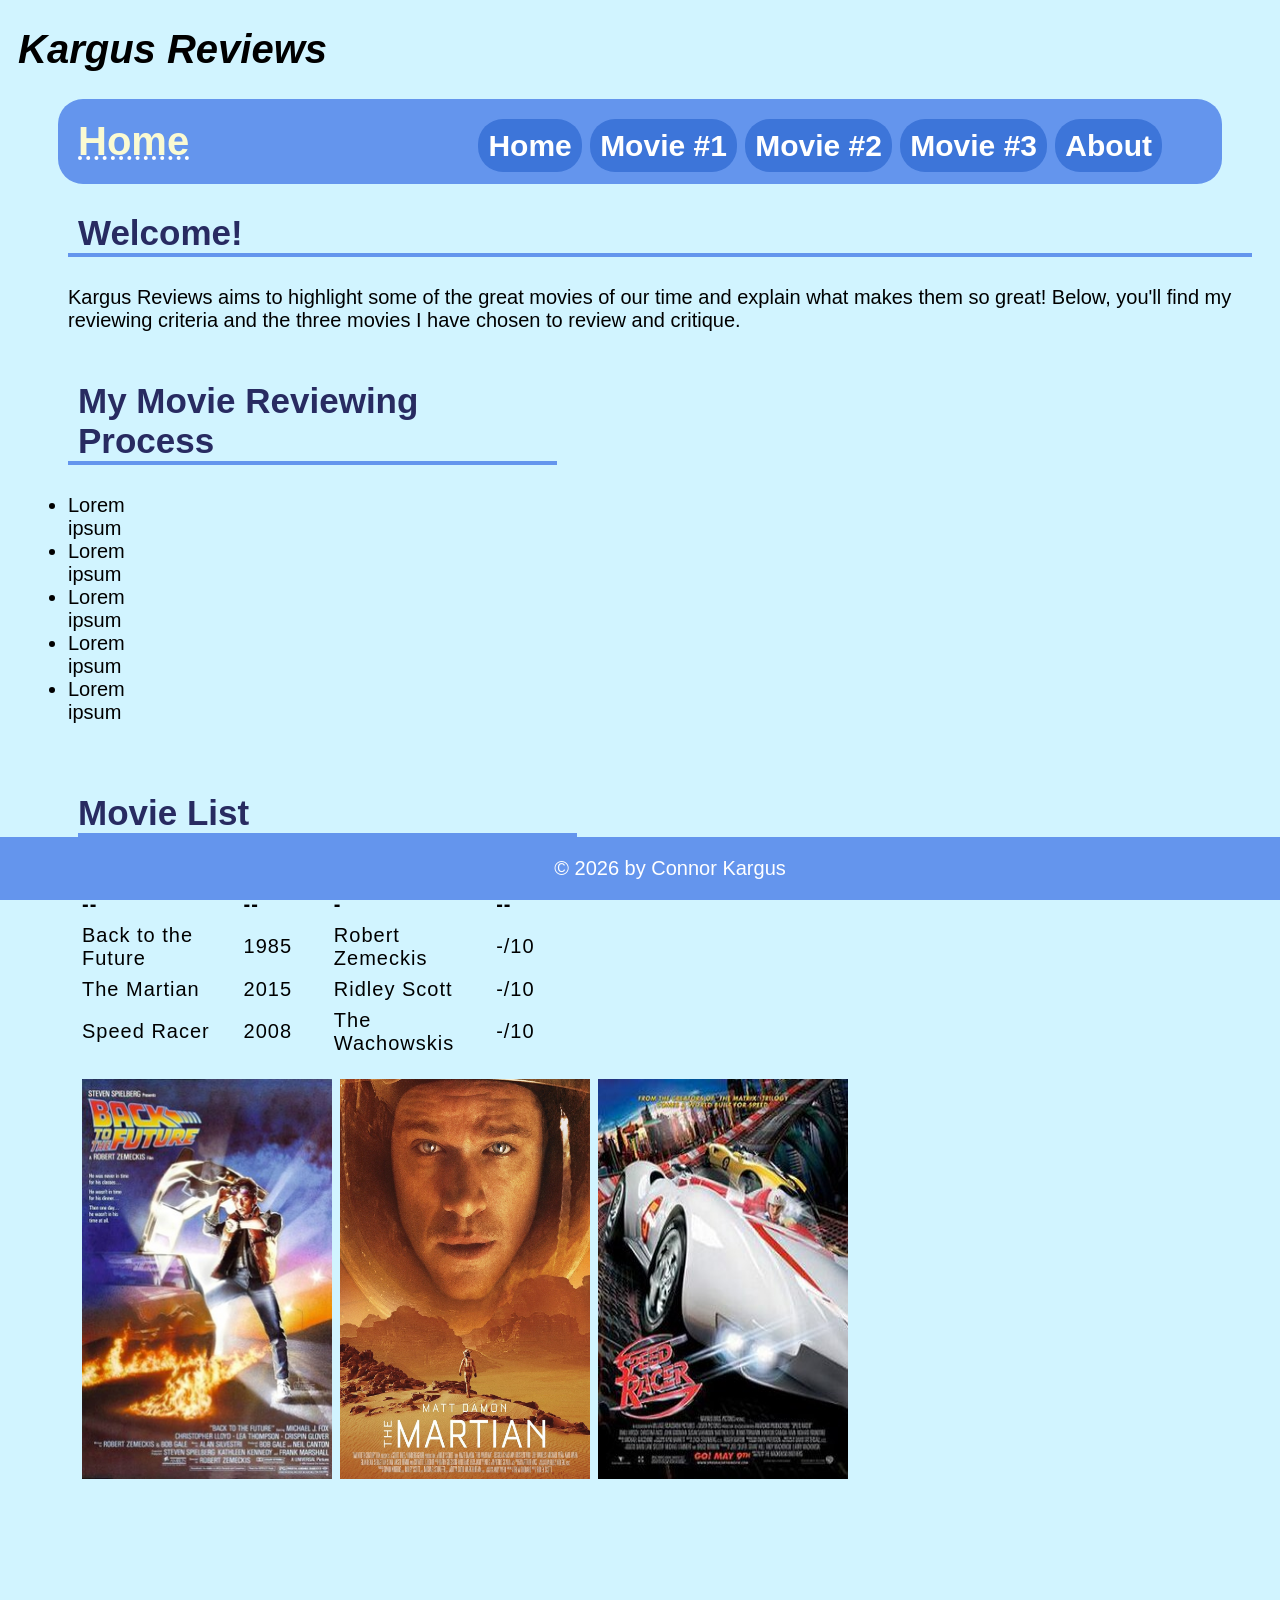
<file: index.html>
﻿<!DOCTYPE html>

<html lang="en" xmlns="http://www.w3.org/1999/xhtml">
<head>
    <link href="styles/style.css" rel="stylesheet">
    <meta name="viewport" content="width=device-width, initial-scale=1.0">
    <title>Home</title>
</head>

<body>
    <header>
        <h1>Kargus Reviews</h1>
    </header>

    <nav>
        <h1><span>Home</span><span><a href="index.html">Home</a> <a href="movie1.html">Movie #1</a> <a href="movie2.html">Movie #2</a> <a href="movie3.html">Movie #3</a> <a href="about.html">About</a></span></h1>
    </nav>

    <h2>Welcome!</h2>
    <p>Kargus Reviews aims to highlight some of the great movies of our time and explain what makes them so great! Below, you'll find my reviewing criteria and the three movies I have chosen to review and critique.</p>
    <article>
        <h2>My Movie Reviewing Process</h2>

        <ul>
            <li>Lorem ipsum</li>
            <li>Lorem ipsum</li>
            <li>Lorem ipsum</li>
            <li>Lorem ipsum</li>
            <li>Lorem ipsum</li>
        </ul>
        </article>
    <aside class="indexaside">
        <div>
            <h2>Movie List</h2>
            <table>
                <tr>

                    <td><b>--------Title--------</b></td>
                    <td><b>---Year---</b></td>
                    <td><b>-----Director-----</b></td>
                    <td><b>---Score---</b></td>
                </tr>
                <tr>
                    <td>Back to the Future</td>
                    <td>1985</td>
                    <td>Robert Zemeckis</td>
                    <td>-/10</td>
                </tr>
                <tr>
                    <td>The Martian</td>
                    <td>2015</td>
                    <td>Ridley Scott</td>
                    <td>-/10</td>
                </tr>
                <tr>
                    <td>Speed Racer</td>
                    <td>2008</td>
                    <td>The Wachowskis</td>
                    <td>-/10</td>
                </tr>
            </table>
            <table class="posters">
                <tr><td></td></tr>
                <tr><td></td></tr>

                <tr>
                    <td><a href="movie1.html"><img src="images/Back_to_the_Future.jpg" alt="Back to the future poster"> </a></td>
                    <td><a href="movie2.html"><img src="images/The_Martian.jpg" alt="The Martain poster"></a></td>
                    <td><a href="movie3.html"><img src="images/Speed_Racer.jpg" alt="Speed Racer poster"></a></td>
                </tr>
            </table>
        </div>
        <section class="bottom"></section>
    </aside>
      



        
        <!--
    <div class="row">
        <div div class="column"><img src="images/Back_to_the_Future.jpg" alt="A picture of my cat" width="200" height="300"></div>
        <div div class="column"><img src="images/The_Martian.jpg" alt="A picture of my cat" width="200" height="300"></div>
        <div div class="column"><img src="images/Speed_Racer.jpg" alt="A picture of my cat" width="200" height="300"></div>
    </div>

    <div class="footer">
        <p>Footer</p>
    </div>
        -->
        
        <footer>

            <p>© 2026 by Connor Kargus</p>
        </footer>
</body>
</html>
</file>
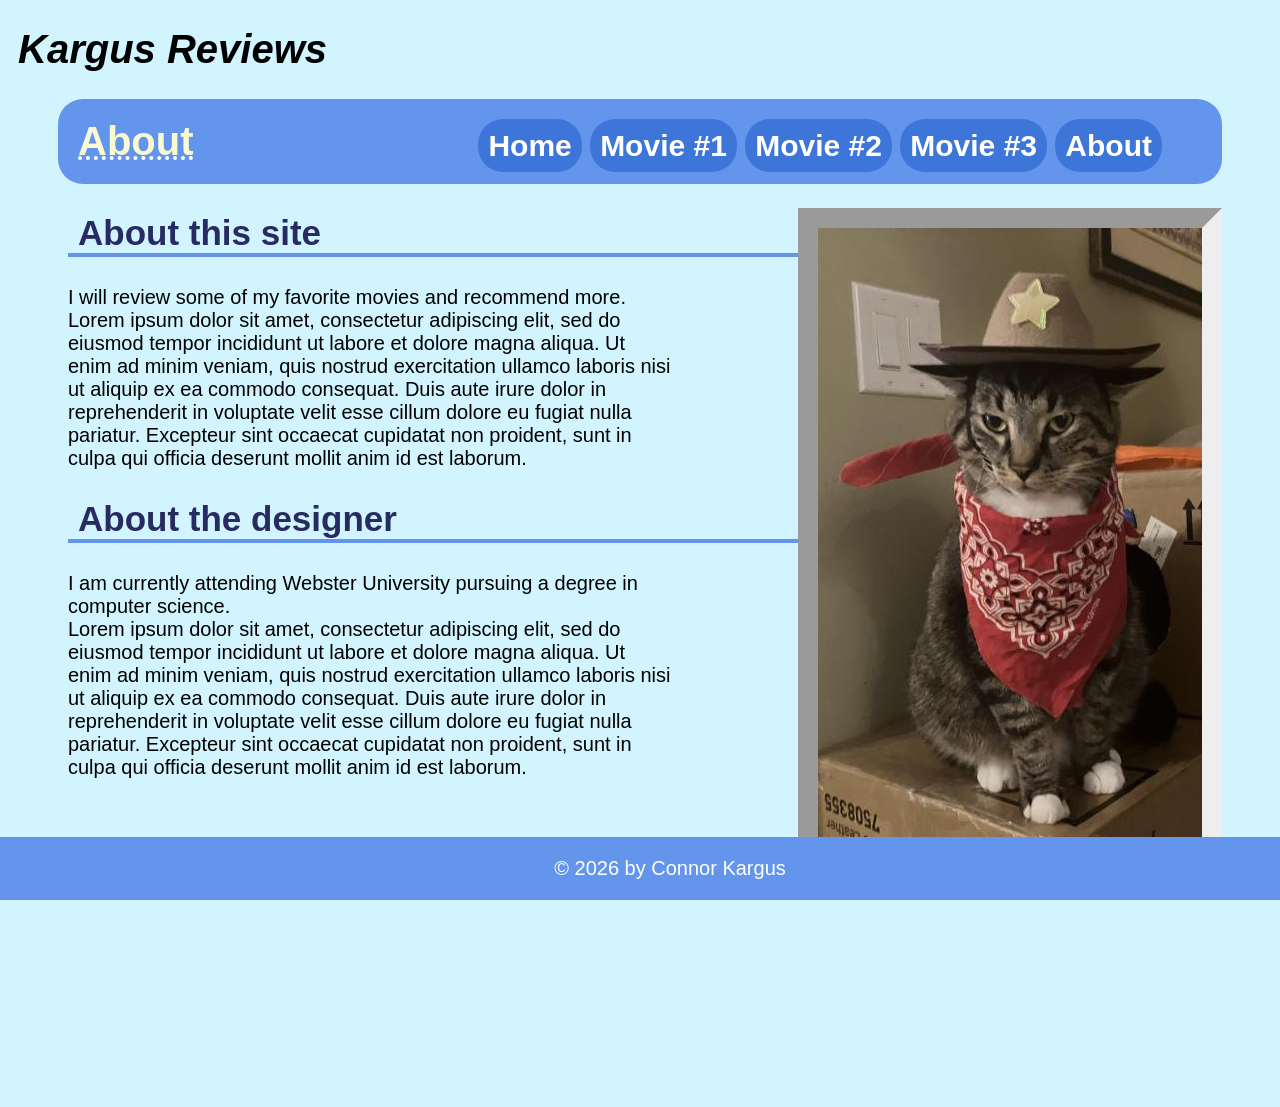
<file: about.html>
﻿<!DOCTYPE html>

<html lang="en" xmlns="http://www.w3.org/1999/xhtml">
<head>
    <link href="styles/style.css" rel="stylesheet">
    <meta name="viewport" content="width=device-width, initial-scale=1.0">
    <title>About</title>

</head>

<body>
    <header>
        <h1>Kargus Reviews</h1>
    </header>

    <nav>
        <h1><span>About</span><span><a href="index.html">Home</a> <a href="movie1.html">Movie #1</a> <a href="movie2.html">Movie #2</a> <a href="movie3.html">Movie #3</a> <a href="about.html">About</a></span></h1>
    </nav>

    <img src="images/cat.jpg" alt="A picture of my cat" id="aboutimg">

    <h2 class="abouth2">About this site</h2>
    <p class="aboutp">
        I will review some of my favorite movies and recommend more.<br>
        Lorem ipsum dolor sit amet, consectetur adipiscing elit, sed do eiusmod tempor incididunt ut labore et dolore magna aliqua.
        Ut enim ad minim veniam, quis nostrud exercitation ullamco laboris nisi ut aliquip ex ea commodo consequat.
        Duis aute irure dolor in reprehenderit in voluptate velit esse cillum dolore eu fugiat nulla pariatur.
        Excepteur sint occaecat cupidatat non proident, sunt in culpa qui officia deserunt mollit anim id est laborum.
    </p>

    <h2 class="abouth2">About the designer</h2>
    <p class="aboutp">
        I am currently attending Webster University pursuing a degree in computer science.<br>
        Lorem ipsum dolor sit amet, consectetur adipiscing elit, sed do eiusmod tempor incididunt ut labore et dolore magna aliqua.
        Ut enim ad minim veniam, quis nostrud exercitation ullamco laboris nisi ut aliquip ex ea commodo consequat.
        Duis aute irure dolor in reprehenderit in voluptate velit esse cillum dolore eu fugiat nulla pariatur.
        Excepteur sint occaecat cupidatat non proident, sunt in culpa qui officia deserunt mollit anim id est laborum.
    </p>
    <section class="bottom"></section>
    <footer>
        <p>© 2026 by Connor Kargus</p>
    </footer>
</body>

</html>
</file>
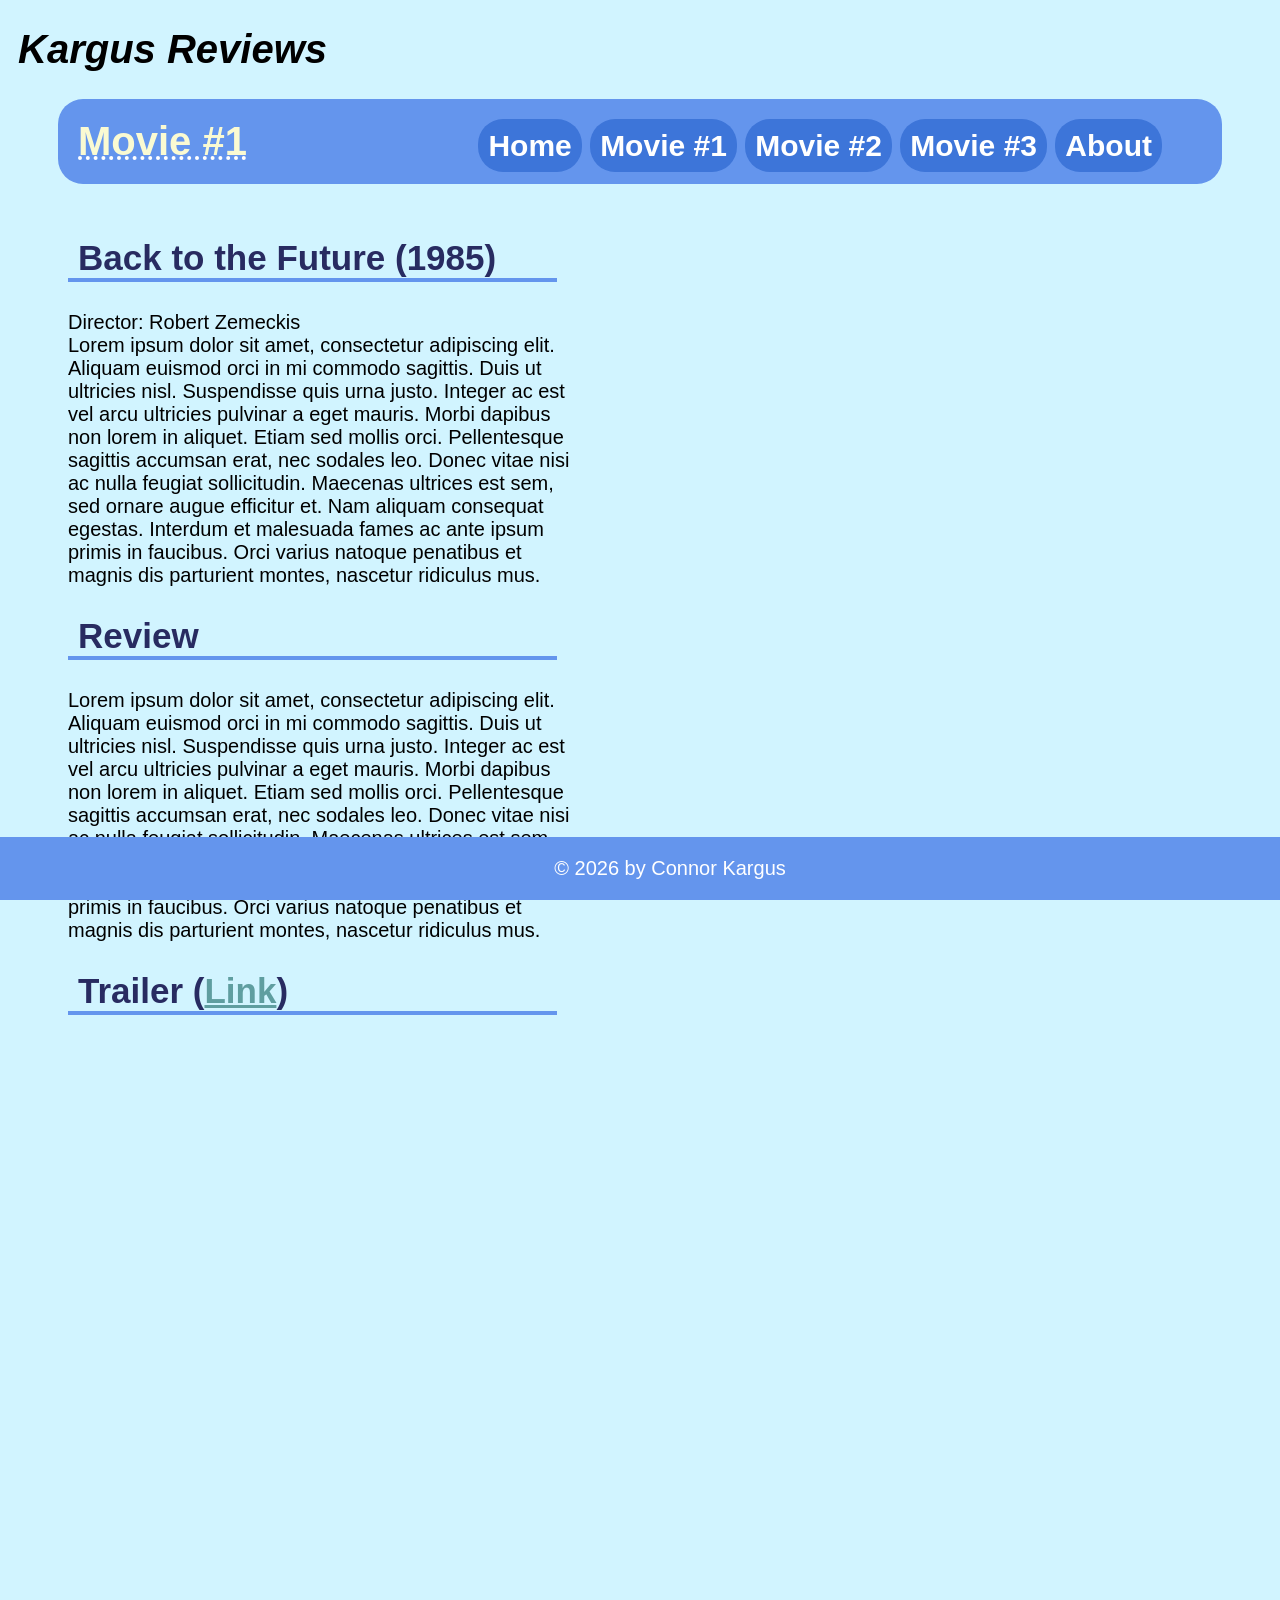
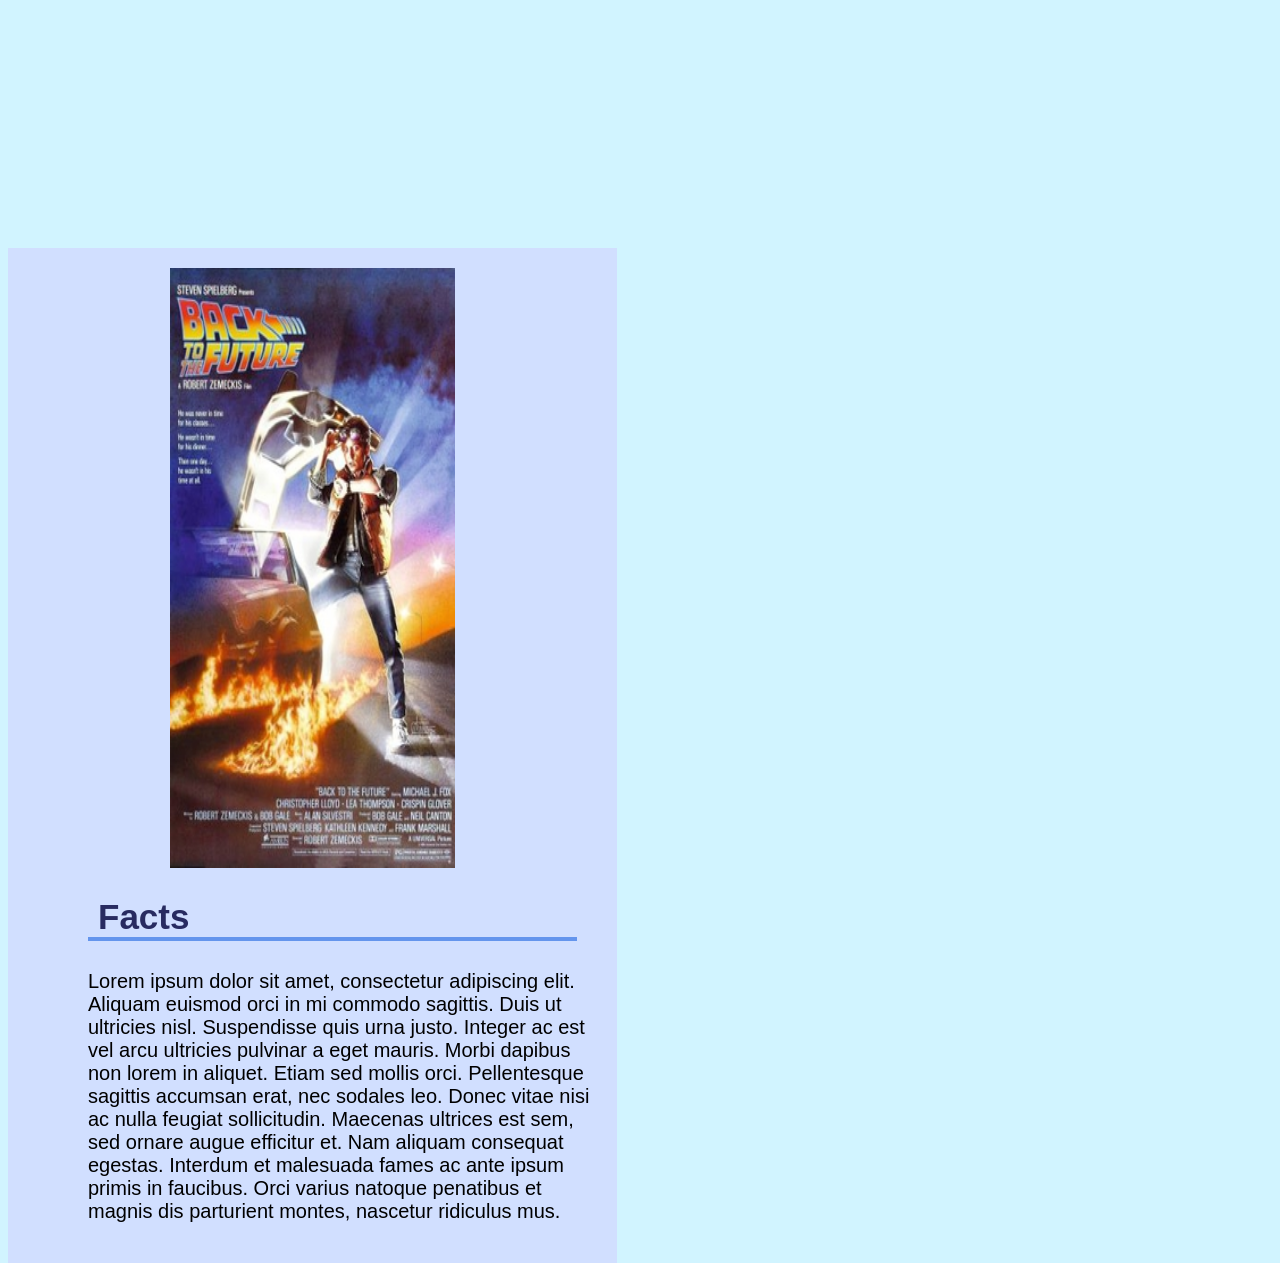
<file: movie1.html>
﻿<!DOCTYPE html>

<html lang="en" xmlns="http://www.w3.org/1999/xhtml">
<head>
    <link href="styles/style.css" rel="stylesheet">
    <meta name="viewport"  content="width=device-width, initial-scale=1.0">
    <title>Movie #1</title>
</head>

<body>
    <header>
        <h1>Kargus Reviews</h1>
    </header>

    <nav>
        <h1><span>Movie #1</span><span><a href="index.html">Home</a> <a href="movie1.html">Movie #1</a> <a href="movie2.html">Movie #2</a> <a href="movie3.html">Movie #3</a> <a href="about.html">About</a></span></h1>
    </nav>
    <article>
        <h2>Back to the Future (1985)</h2>
        <p>
            Director: Robert Zemeckis <br>
            Lorem ipsum dolor sit amet, consectetur adipiscing elit. Aliquam euismod orci in mi commodo sagittis. Duis ut ultricies nisl.
            Suspendisse quis urna justo. Integer ac est vel arcu ultricies pulvinar a eget mauris. Morbi dapibus non lorem in aliquet.
            Etiam sed mollis orci. Pellentesque sagittis accumsan erat, nec sodales leo. Donec vitae nisi ac nulla feugiat sollicitudin.
            Maecenas ultrices est sem, sed ornare augue efficitur et. Nam aliquam consequat egestas. Interdum et malesuada fames ac ante ipsum primis in faucibus.
            Orci varius natoque penatibus et magnis dis parturient montes, nascetur ridiculus mus.
        </p>
        <h2>Review</h2>
        <p>
            Lorem ipsum dolor sit amet, consectetur adipiscing elit. Aliquam euismod orci in mi commodo sagittis. Duis ut ultricies nisl.
            Suspendisse quis urna justo. Integer ac est vel arcu ultricies pulvinar a eget mauris. Morbi dapibus non lorem in aliquet.
            Etiam sed mollis orci. Pellentesque sagittis accumsan erat, nec sodales leo. Donec vitae nisi ac nulla feugiat sollicitudin.
            Maecenas ultrices est sem, sed ornare augue efficitur et. Nam aliquam consequat egestas. Interdum et malesuada fames ac ante ipsum primis in faucibus.
            Orci varius natoque penatibus et magnis dis parturient montes, nascetur ridiculus mus.
        </p>

        <h2>Trailer (<a href="https://www.youtube.com/watch?v=ez6WQ7IX72U" rel="noopener noreferrer" target="_blank">Link</a>)</h2>

        <iframe width="800" height="500" src="https://www.youtube.com/embed/ez6WQ7IX72U" title="Back to the Future | 40th Anniversary Trailer"
                allow="accelerometer; autoplay; clipboard-write; encrypted-media; gyroscope; picture-in-picture; web-share" referrerpolicy="strict-origin-when-cross-origin"
                allowfullscreen></iframe>

        <section class="bottom"></section>

    </article>

    <aside>
        <img src="images/Back_to_the_Future.jpg" alt="Back to the future poster" class="center" >
        <h2>Facts</h2>
        <p>
            Lorem ipsum dolor sit amet, consectetur adipiscing elit. Aliquam euismod orci in mi commodo sagittis. Duis ut ultricies nisl.
            Suspendisse quis urna justo. Integer ac est vel arcu ultricies pulvinar a eget mauris. Morbi dapibus non lorem in aliquet.
            Etiam sed mollis orci. Pellentesque sagittis accumsan erat, nec sodales leo. Donec vitae nisi ac nulla feugiat sollicitudin.
            Maecenas ultrices est sem, sed ornare augue efficitur et. Nam aliquam consequat egestas. Interdum et malesuada fames ac ante ipsum primis in faucibus.
            Orci varius natoque penatibus et magnis dis parturient montes, nascetur ridiculus mus.
        </p>
        
    </aside>
        
   
    
    <footer>

        <p>© 2026 by Connor Kargus</p>
    </footer>
</body>
</html>
</file>
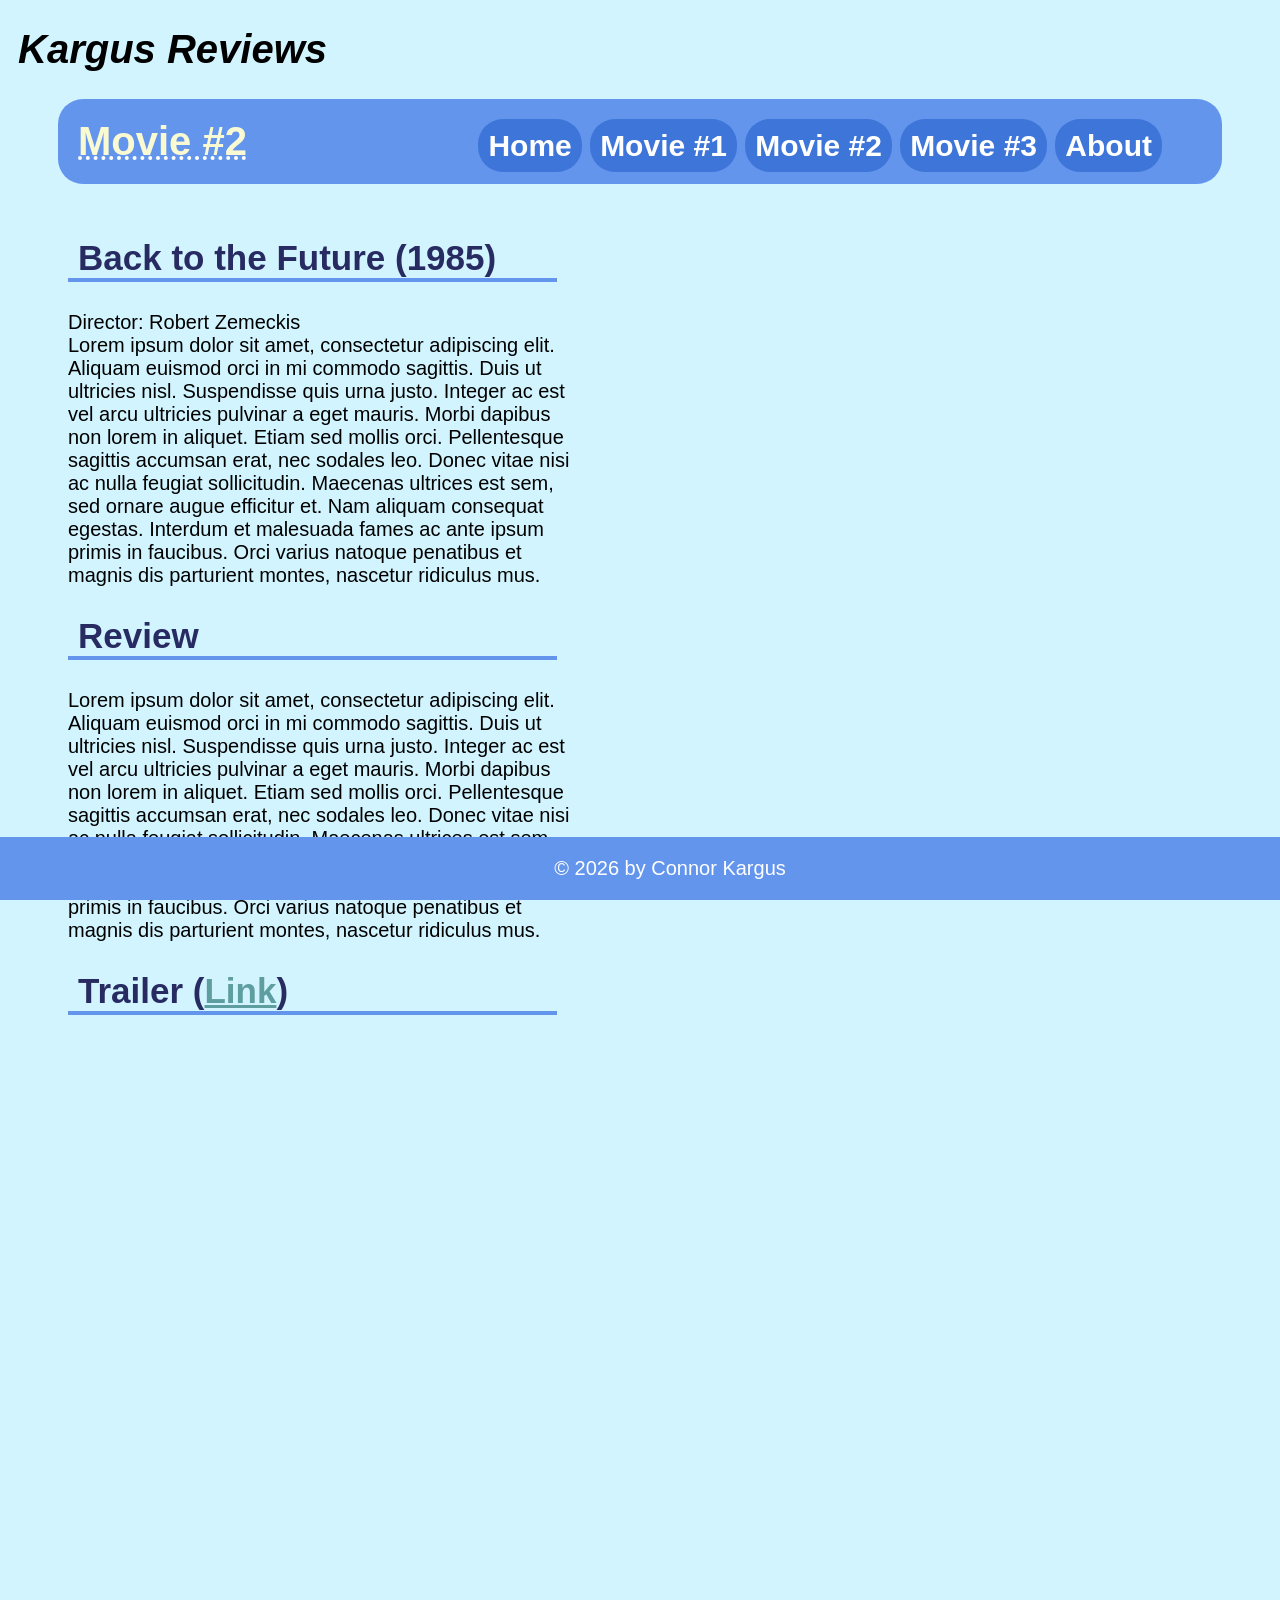
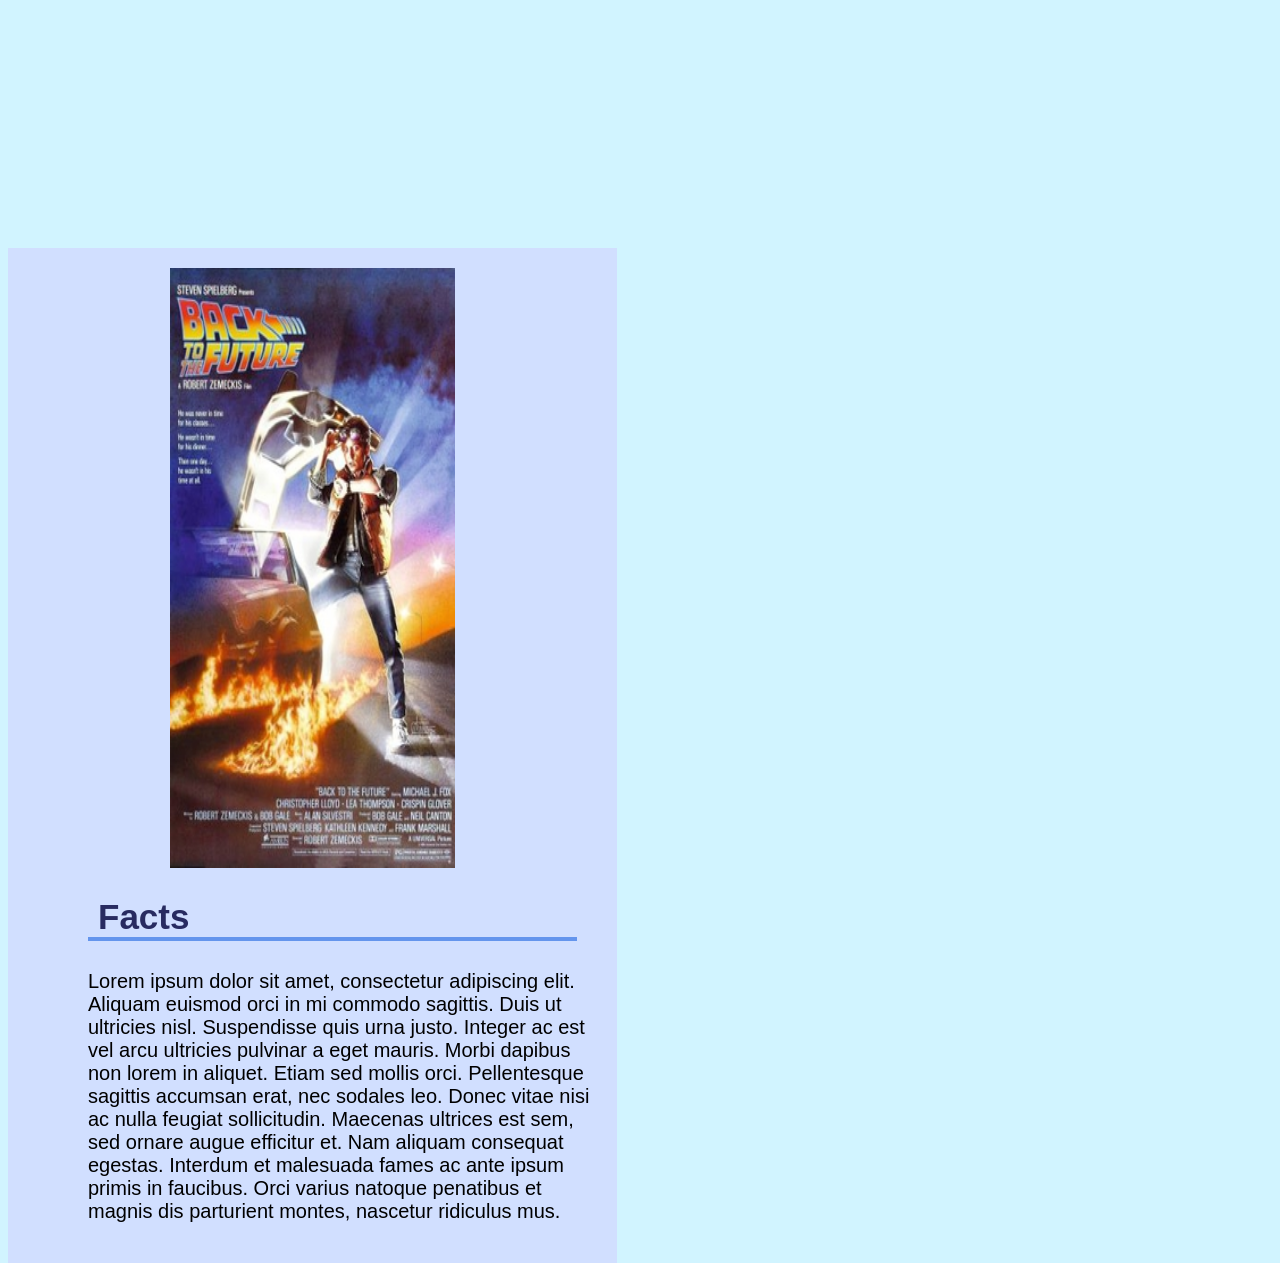
<file: movie2.html>
﻿<!DOCTYPE html>

<html lang="en" xmlns="http://www.w3.org/1999/xhtml">
<head>
    <link href="styles/style.css" rel="stylesheet">
    <meta name="viewport" content="width=device-width, initial-scale=1.0">
    <title>Movie #2</title>
</head>

<body>
    <header>
        <h1>Kargus Reviews</h1>
    </header>

    <nav>
        <h1><span>Movie #2</span><span><a href="index.html">Home</a> <a href="movie1.html">Movie #1</a> <a href="movie2.html">Movie #2</a> <a href="movie3.html">Movie #3</a> <a href="about.html">About</a></span></h1>
    </nav>
    <article>
        <h2>Back to the Future (1985)</h2>
        <p>
            Director: Robert Zemeckis <br>
            Lorem ipsum dolor sit amet, consectetur adipiscing elit. Aliquam euismod orci in mi commodo sagittis. Duis ut ultricies nisl.
            Suspendisse quis urna justo. Integer ac est vel arcu ultricies pulvinar a eget mauris. Morbi dapibus non lorem in aliquet.
            Etiam sed mollis orci. Pellentesque sagittis accumsan erat, nec sodales leo. Donec vitae nisi ac nulla feugiat sollicitudin.
            Maecenas ultrices est sem, sed ornare augue efficitur et. Nam aliquam consequat egestas. Interdum et malesuada fames ac ante ipsum primis in faucibus.
            Orci varius natoque penatibus et magnis dis parturient montes, nascetur ridiculus mus.
        </p>
        <h2>Review</h2>
        <p>
            Lorem ipsum dolor sit amet, consectetur adipiscing elit. Aliquam euismod orci in mi commodo sagittis. Duis ut ultricies nisl.
            Suspendisse quis urna justo. Integer ac est vel arcu ultricies pulvinar a eget mauris. Morbi dapibus non lorem in aliquet.
            Etiam sed mollis orci. Pellentesque sagittis accumsan erat, nec sodales leo. Donec vitae nisi ac nulla feugiat sollicitudin.
            Maecenas ultrices est sem, sed ornare augue efficitur et. Nam aliquam consequat egestas. Interdum et malesuada fames ac ante ipsum primis in faucibus.
            Orci varius natoque penatibus et magnis dis parturient montes, nascetur ridiculus mus.
        </p>

        <h2>Trailer (<a href="https://www.youtube.com/watch?v=ez6WQ7IX72U" rel="noopener noreferrer" target="_blank">Link</a>)</h2>

        <iframe width="800" height="500" src="https://www.youtube.com/embed/ez6WQ7IX72U" title="Back to the Future | 40th Anniversary Trailer"
                allow="accelerometer; autoplay; clipboard-write; encrypted-media; gyroscope; picture-in-picture; web-share" referrerpolicy="strict-origin-when-cross-origin"
                allowfullscreen></iframe>

        <section class="bottom"></section>

    </article>

    <aside>
        <img src="images/Back_to_the_Future.jpg" alt="Back to the future poster" class="center">
        <h2>Facts</h2>
        <p>
            Lorem ipsum dolor sit amet, consectetur adipiscing elit. Aliquam euismod orci in mi commodo sagittis. Duis ut ultricies nisl.
            Suspendisse quis urna justo. Integer ac est vel arcu ultricies pulvinar a eget mauris. Morbi dapibus non lorem in aliquet.
            Etiam sed mollis orci. Pellentesque sagittis accumsan erat, nec sodales leo. Donec vitae nisi ac nulla feugiat sollicitudin.
            Maecenas ultrices est sem, sed ornare augue efficitur et. Nam aliquam consequat egestas. Interdum et malesuada fames ac ante ipsum primis in faucibus.
            Orci varius natoque penatibus et magnis dis parturient montes, nascetur ridiculus mus.
        </p>

    </aside>



    <footer>

        <p>© 2026 by Connor Kargus</p>
    </footer>
</body>
</html>
</file>
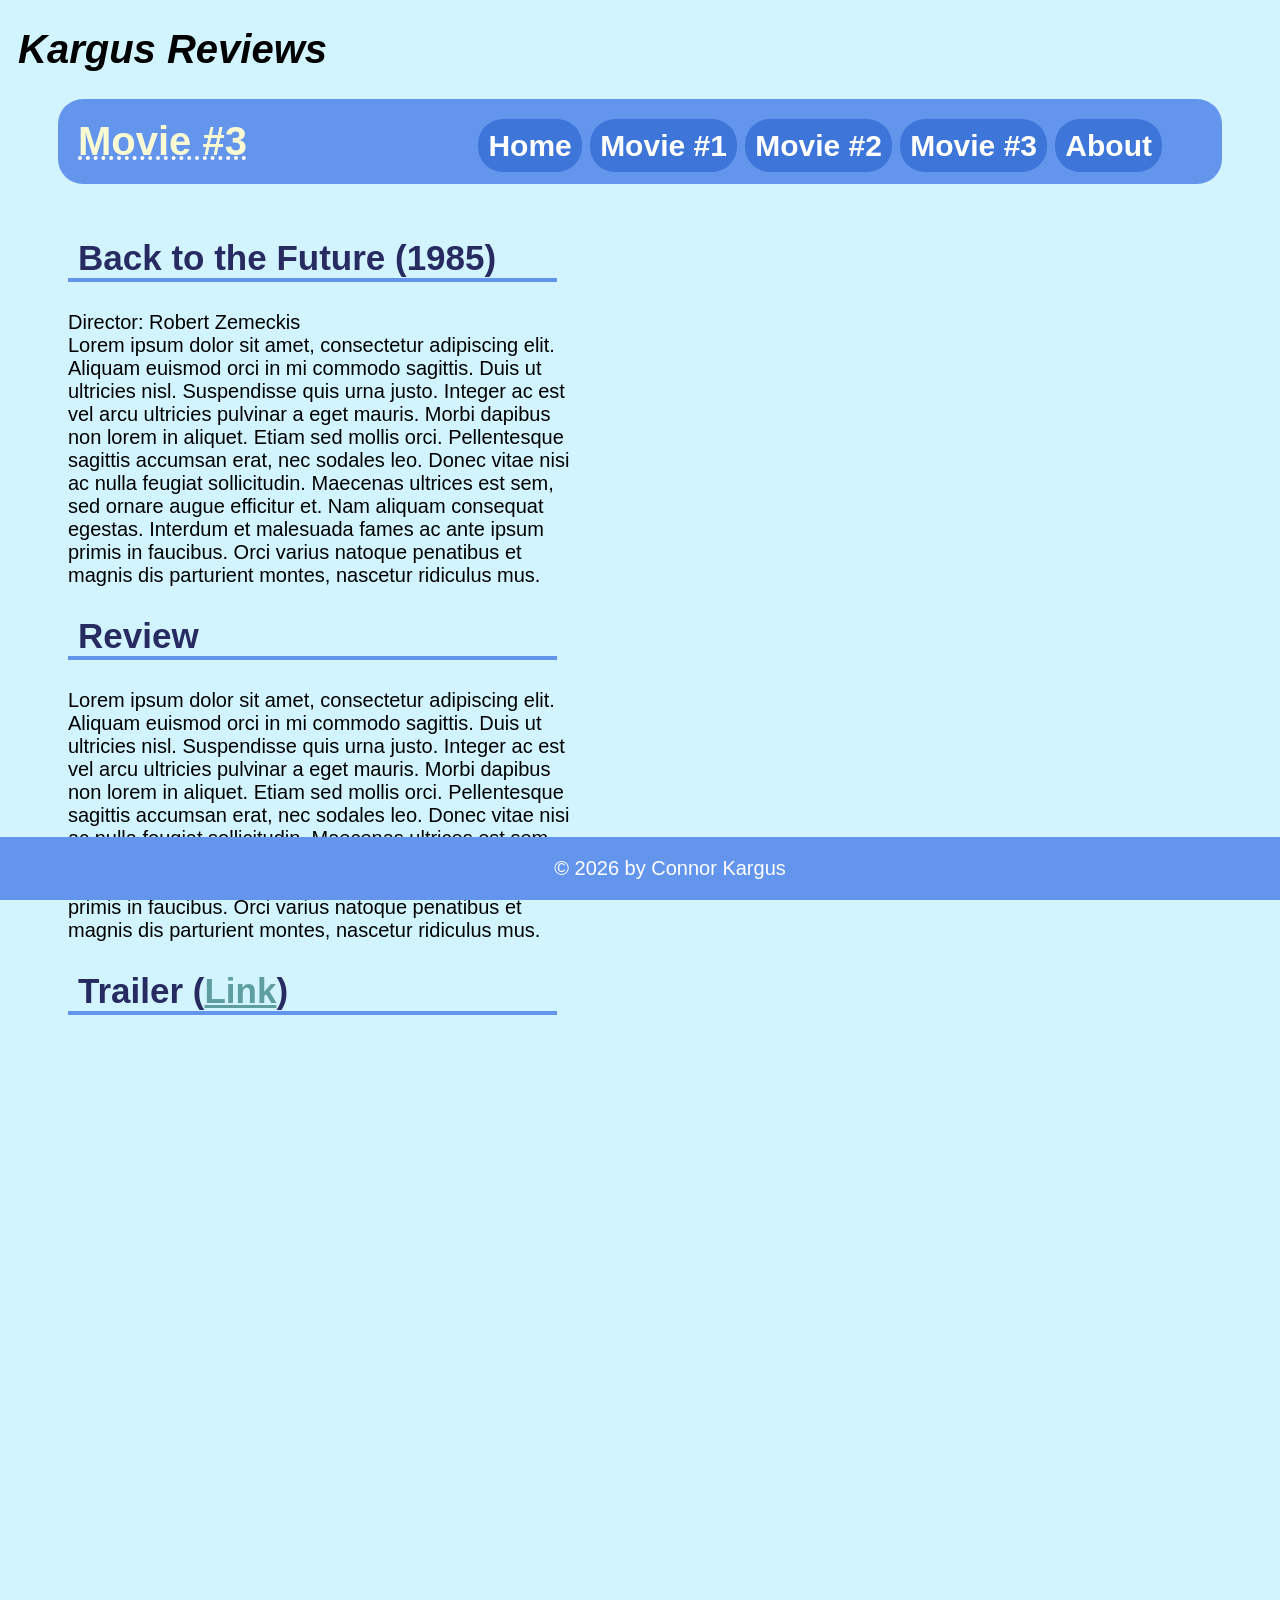
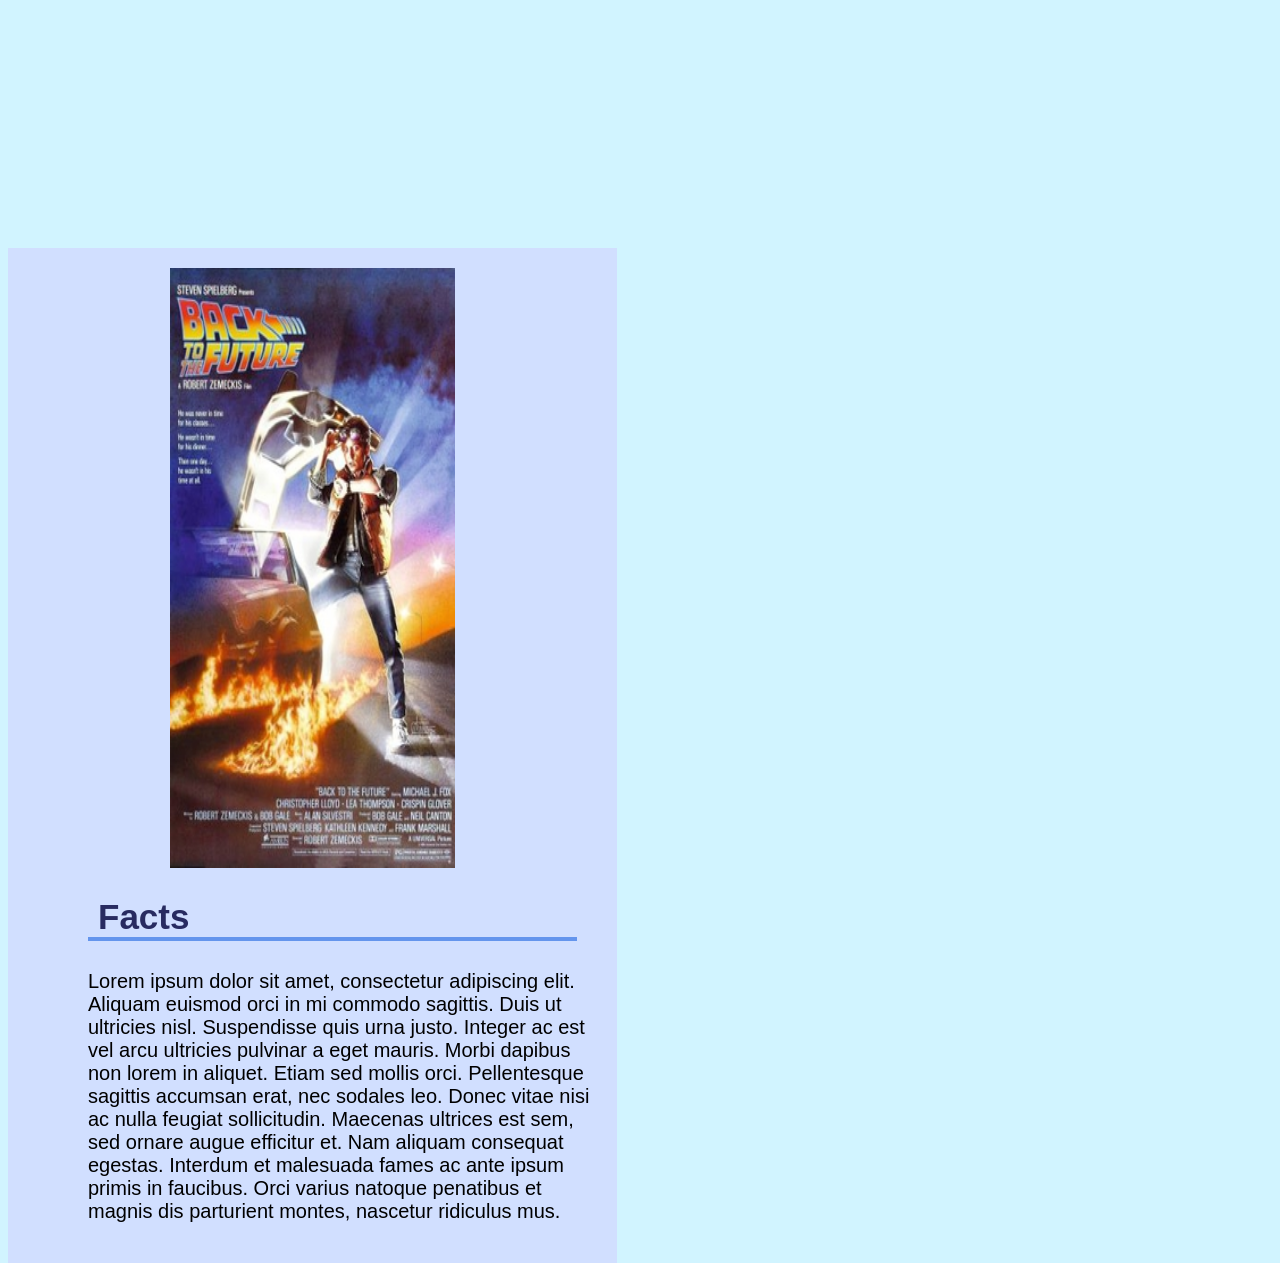
<file: movie3.html>
﻿<!DOCTYPE html>

<html lang="en" xmlns="http://www.w3.org/1999/xhtml">
<head>
    <link href="styles/style.css" rel="stylesheet">
    <meta name="viewport" content="width=device-width, initial-scale=1.0">
    <title>Movie #3</title>
</head>

<body>
    <header>
        <h1>Kargus Reviews</h1>
    </header>

    <nav>
        <h1><span>Movie #3</span><span><a href="index.html">Home</a> <a href="movie1.html">Movie #1</a> <a href="movie2.html">Movie #2</a> <a href="movie3.html">Movie #3</a> <a href="about.html">About</a></span></h1>
    </nav>
    <article>
        <h2>Back to the Future (1985)</h2>
        <p>
            Director: Robert Zemeckis <br>
            Lorem ipsum dolor sit amet, consectetur adipiscing elit. Aliquam euismod orci in mi commodo sagittis. Duis ut ultricies nisl.
            Suspendisse quis urna justo. Integer ac est vel arcu ultricies pulvinar a eget mauris. Morbi dapibus non lorem in aliquet.
            Etiam sed mollis orci. Pellentesque sagittis accumsan erat, nec sodales leo. Donec vitae nisi ac nulla feugiat sollicitudin.
            Maecenas ultrices est sem, sed ornare augue efficitur et. Nam aliquam consequat egestas. Interdum et malesuada fames ac ante ipsum primis in faucibus.
            Orci varius natoque penatibus et magnis dis parturient montes, nascetur ridiculus mus.
        </p>
        <h2>Review</h2>
        <p>
            Lorem ipsum dolor sit amet, consectetur adipiscing elit. Aliquam euismod orci in mi commodo sagittis. Duis ut ultricies nisl.
            Suspendisse quis urna justo. Integer ac est vel arcu ultricies pulvinar a eget mauris. Morbi dapibus non lorem in aliquet.
            Etiam sed mollis orci. Pellentesque sagittis accumsan erat, nec sodales leo. Donec vitae nisi ac nulla feugiat sollicitudin.
            Maecenas ultrices est sem, sed ornare augue efficitur et. Nam aliquam consequat egestas. Interdum et malesuada fames ac ante ipsum primis in faucibus.
            Orci varius natoque penatibus et magnis dis parturient montes, nascetur ridiculus mus.
        </p>

        <h2>Trailer (<a href="https://www.youtube.com/watch?v=ez6WQ7IX72U" rel="noopener noreferrer" target="_blank">Link</a>)</h2>

        <iframe width="800" height="500" src="https://www.youtube.com/embed/ez6WQ7IX72U" title="Back to the Future | 40th Anniversary Trailer"
                allow="accelerometer; autoplay; clipboard-write; encrypted-media; gyroscope; picture-in-picture; web-share" referrerpolicy="strict-origin-when-cross-origin"
                allowfullscreen></iframe>

        <section class="bottom"></section>

    </article>

    <aside>
        <img src="images/Back_to_the_Future.jpg" alt="Back to the future poster" class="center">
        <h2>Facts</h2>
        <p>
            Lorem ipsum dolor sit amet, consectetur adipiscing elit. Aliquam euismod orci in mi commodo sagittis. Duis ut ultricies nisl.
            Suspendisse quis urna justo. Integer ac est vel arcu ultricies pulvinar a eget mauris. Morbi dapibus non lorem in aliquet.
            Etiam sed mollis orci. Pellentesque sagittis accumsan erat, nec sodales leo. Donec vitae nisi ac nulla feugiat sollicitudin.
            Maecenas ultrices est sem, sed ornare augue efficitur et. Nam aliquam consequat egestas. Interdum et malesuada fames ac ante ipsum primis in faucibus.
            Orci varius natoque penatibus et magnis dis parturient montes, nascetur ridiculus mus.
        </p>

    </aside>



    <footer>

        <p>© 2026 by Connor Kargus</p>
    </footer>
</body>
</html>
</file>
<file: styles/style.css>
body {
	background-color: #d1f4ff;
	/*padding-bottom: 200px;*/
}
h1 {
	font-size: 40px;
	font-family: Helvetica;
	font-style: italic;
	padding-left: 10px;
}
nav {
	border-radius: 25px;
	margin-right: 50px;
	margin-left: 50px;
}
	nav h1 {
		font-style: normal;
		background-color: cornflowerblue;
		padding: 20px;
		padding-right: 60px;
		font-family: sans-serif;
		font-size: 30px;
		border-radius: 25px;
	}

	nav a {
		padding: 10px;
		color: white;
		background-color: #3d75d9;
		border-radius: 25px;
		padding: 10px;
		text-decoration: none;
	}

	nav h1 span:first-child {
		font-weight: 900;
		
		text-align: left;
		text-decoration: dotted underline white;
		color: lightgoldenrodyellow;
		font-size: 40px;
	}

	nav h1 span:last-child {
		padding-top: 10px;
		float: right;
		text-align: right;
	}
	
h2 {
	text-decoration: none;
	color: #282b61;
	font-size: 35px;
	font-family: Helvetica;
	padding-left: 10px;
	border-bottom: 4px solid cornflowerblue;
	margin-right: 20px;
	margin-left: 60px;
	
	
}
	h2 a {
	color: cadetblue;
	}
.abouth2 {
	width: 65%;
}
a {
	/*color: lightgoldenrodyellow;*/
	
}
a:hover {
		color: #ffef78;
}
p {
	font-size: 20px;
	font-family: 'Segoe UI', Tahoma, Geneva, Verdana, sans-serif;
	padding-left: 60px;
}
iframe {
	padding-left: 60px;
	border: none;
}
.aboutp {
	padding-right: 600px;
	
		
}
article {
	width: 45%;
	float: left;
	padding-right: 100px;
}
aside {
	width: 45%;
	float: left;
	background-color: #d1dfff;
	padding: 20px;
	padding-right: 20px;
}
aside div {
	padding-left: 50px;
}
aside div h2 {
	padding-left: 0px;
	margin-left: 0px;
}


	aside img {
		margin-left: auto;
		margin-right: auto;
		width: 300px; 
		height: 600px;
	}

.indexaside {
	background-color: #d1f4ff;
	
}

ul {
	font-size: 20px;
	font-family: 'Segoe UI', Tahoma, Geneva, Verdana, sans-serif;
	padding-right: 600px;
	padding-left: 60px;
}
table {
	
	border-collapse: collapse;
	border-spacing: 8px;
	letter-spacing: 1px;
	font-size: 20px;
	font-family: 'Segoe UI', Tahoma, Geneva, Verdana, sans-serif;
	
	padding-left: 60px;
}
td {
	
	padding: 4px 
}
td img {
	border: 0px;
	height: 400px;
	width: 250px;
}
img {
	/*padding-right: 60px;*/
}
#aboutimg {
	float: right;
	border: 20px;
	border-style: inset;
	margin-right: 50px;
}
footer {
	position: fixed;
	text-align: center;
	left: 0;
	bottom: 0;
	width: 100%;
	height: 7%;
	background-color: cornflowerblue;
	color: white;

}
p footer {

}
.posters {
	border: 0px;
}
.bottom {
	padding-bottom: 300px;
}
.column {
	float: left;
	width: 33.33%;
}
.row:after {
	content: "";
	display: table;
	clear: both;
}
.center {
	display: block;
	margin-left: auto;
	margin-right: auto;
	width: 50%;
}
.container {
	text-align: center;
}
</file>
